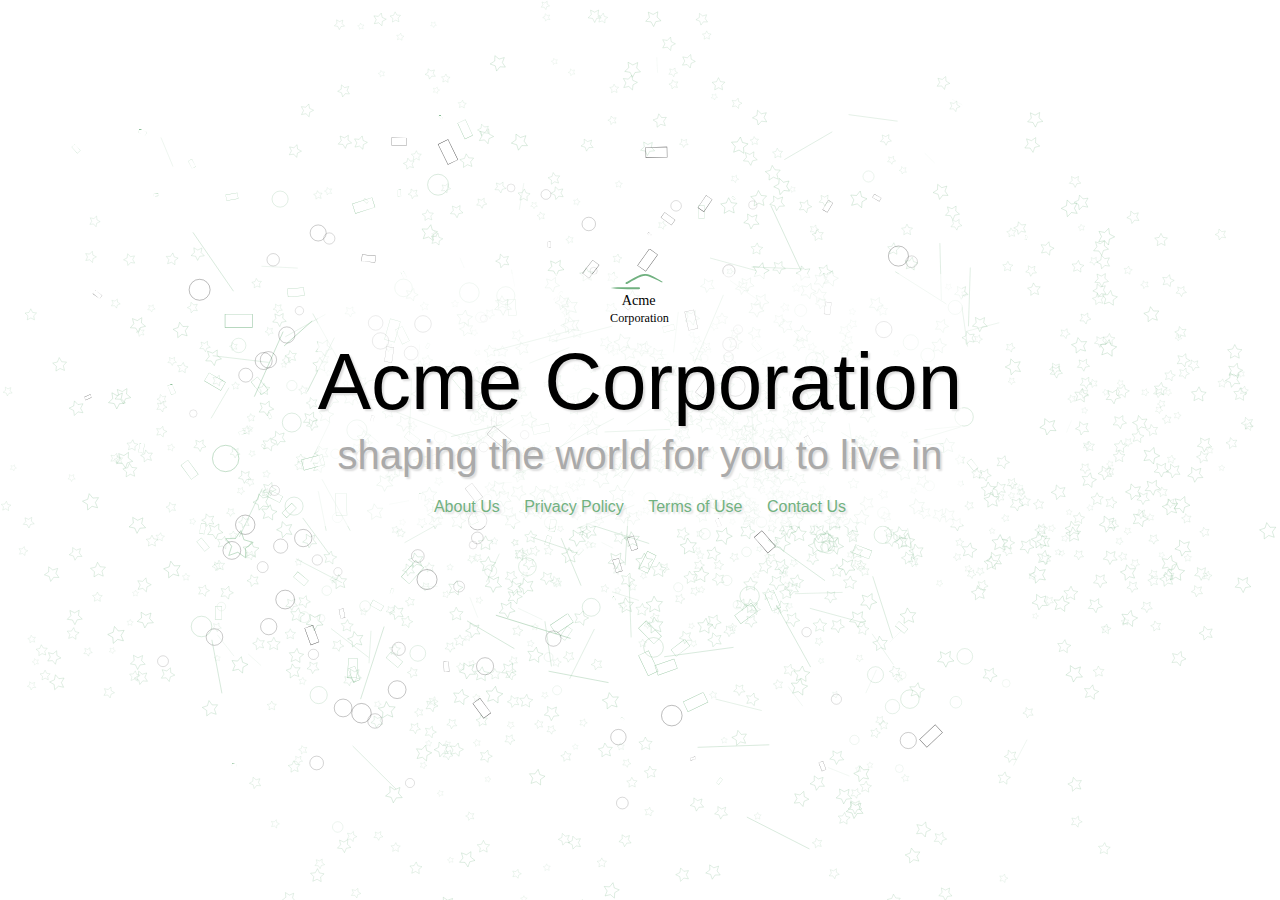
<file: index.html>
<!doctype html><html lang=en><head><meta name=generator content="Hugo 0.78.2"><meta charset=utf-8><meta http-equiv=x-ua-compatible content="IE=edge"><meta name=viewport content="width=device-width,initial-scale=1"><link rel=stylesheet type=text/css href=./index.css><title>Welcome to Acme</title><meta name=description content="Welcome to the website of Acme Corporation, the leading creator of digital shapes on the planet, providing precise shape creations that are ready to use."></head><body><section><main><img src=./image/logo.svg width=60px><h1 class=intro>Acme Corporation</h1><h2>shaping the world for you to live in</h2><a href=./about>About Us</a>
<a href=./privacy>Privacy Policy</a>
<a href=./terms>Terms of Use</a>
<a href=./contact>Contact Us</a></main></section></body></html>
</file>
